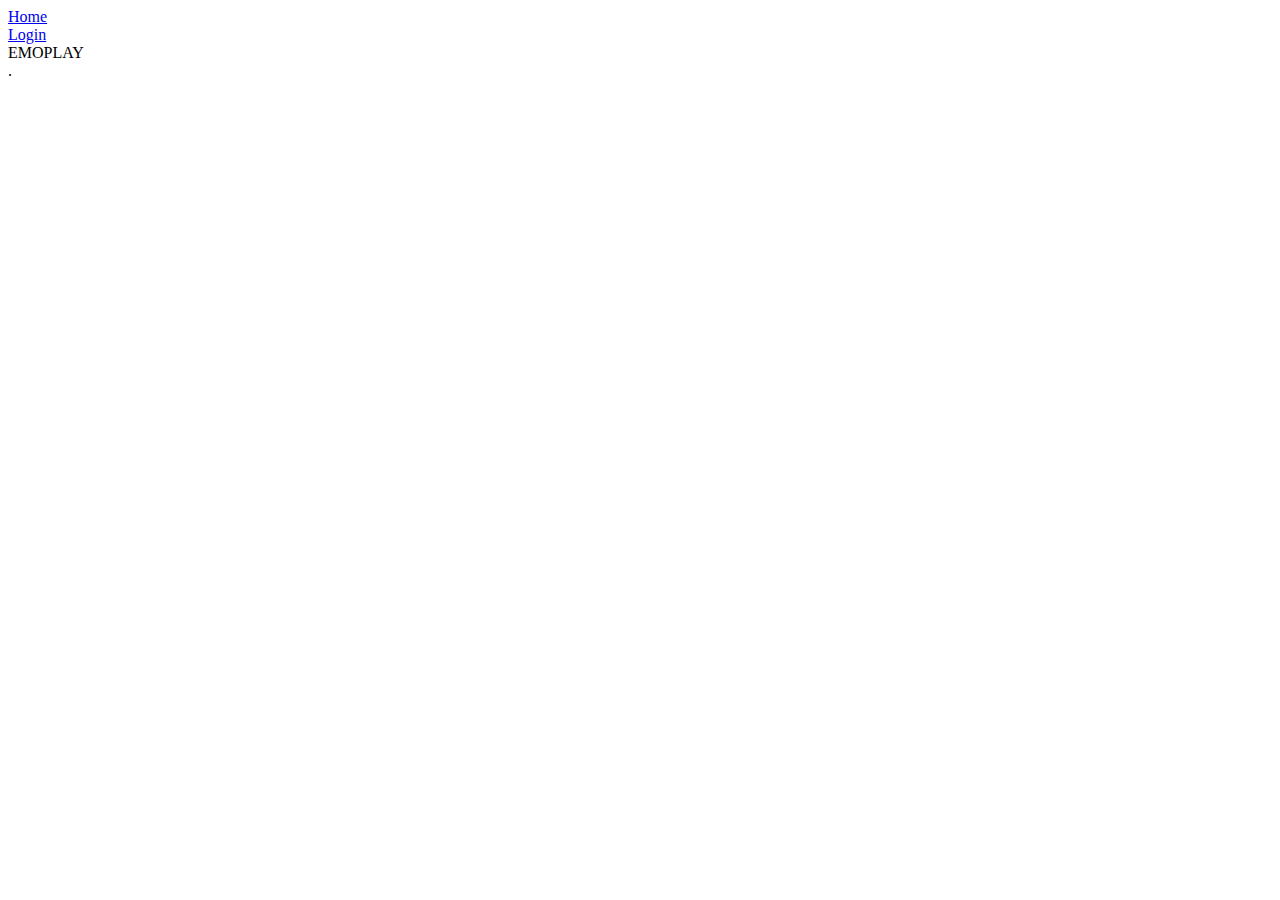
<file: index.html>
<!DOCTYPE html>
<html>
<head>
    <meta charset="utf-8" />
    <title>Emotion Tracker</title>
    <link rel="stylesheet" href="styles.css">
</head>
<body>
    <div class="container">
        <div class="nav-wrapper">
           <div class="left">
             <div class="nav-link-wrapper">
                <a href="index.html">Home</a>
             </div>

             <div class="nav-link-wrapper">
                <a href="Login.html">Login</a>
             </div> 
            </div>

            <div class="right">
              <div>EMOPLAY</div>
            </div>  
        </div>
    </div>
</body>
</html>.
</file>
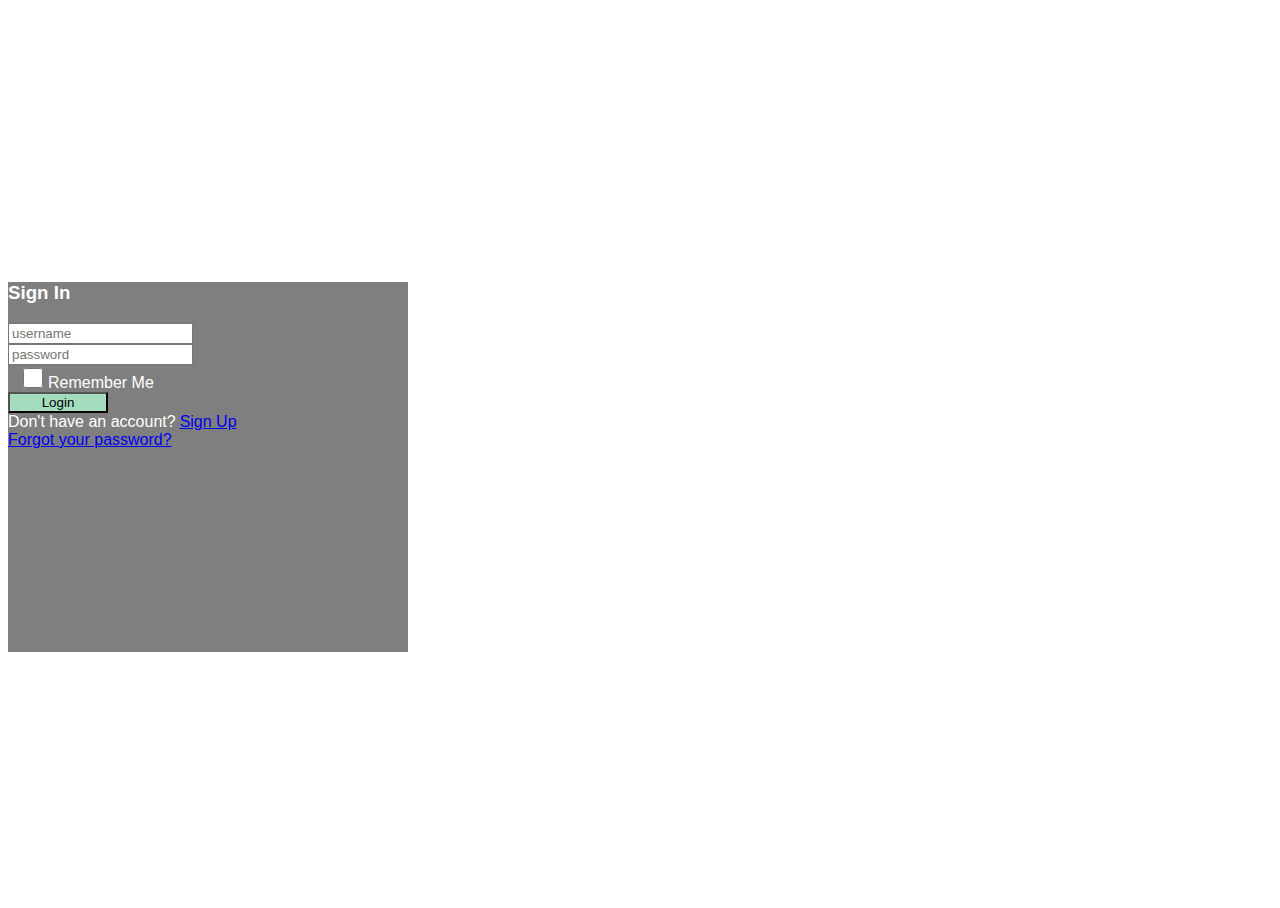
<file: Login.html>
<!DOCTYPE html>
<html>
<head>
	<title>Login Page</title>
   <!--Made with love by Mutiullah Samim -->
   
	<!--Bootsrap 4 CDN-->
	<link rel="stylesheet" href="https://stackpath.bootstrapcdn.com/bootstrap/4.1.3/css/bootstrap.min.css" integrity="sha384-MCw98/SFnGE8fJT3GXwEOngsV7Zt27NXFoaoApmYm81iuXoPkFOJwJ8ERdknLPMO" crossorigin="anonymous">
    
    <!--Fontawesome CDN-->
	<link rel="stylesheet" href="https://use.fontawesome.com/releases/v5.3.1/css/all.css" integrity="sha384-mzrmE5qonljUremFsqc01SB46JvROS7bZs3IO2EmfFsd15uHvIt+Y8vEf7N7fWAU" crossorigin="anonymous">

	<!--Custom styles-->
	<link rel="stylesheet" type="text/css" href="login.css">
</head>
<body>
<div class="container">
	<div class="d-flex justify-content-center h-100">
		<div class="card">
			<div class="card-header">
				<h3>Sign In</h3>
				<div class="d-flex justify-content-end social_icon">
					<span><i class="fab fa-facebook-square"></i></span>
					<span><i class="fab fa-google-plus-square"></i></span>
					<span><i class="fab fa-twitter-square"></i></span>
				</div>
			</div>
			<div class="card-body">
				<form>
					<div class="input-group form-group">
						<div class="input-group-prepend">
							<span class="input-group-text"><i class="fas fa-user"></i></span>
						</div>
						<input type="text" class="form-control" placeholder="username">
						
					</div>
					<div class="input-group form-group">
						<div class="input-group-prepend">
							<span class="input-group-text"><i class="fas fa-key"></i></span>
						</div>
						<input type="password" class="form-control" placeholder="password">
					</div>
					<div class="row align-items-center remember">
						<input type="checkbox">Remember Me
					</div>
					<div class="form-group">
						<input type="submit" value="Login" class="btn float-right login_btn">
					</div>
				</form>
			</div>
			<div class="card-footer">
				<div class="d-flex justify-content-center links">
					Don't have an account?<a href="Sign up.html">Sign Up</a>
				</div>
				<div class="d-flex justify-content-center">
					<a href="#">Forgot your password?</a>
				</div>
			</div>
		</div>
	</div>
</div>
</body>
</html>
</file>
<file: styles.css>
.placeholder{background-color:royalblue;
}

.anotherClass {
    background-color: beige;
}
</file>
<file: login.css>
html,body{
    background-image: url('https://wallpaperaccess.com/full/2008456.jpg');
    background-size: cover;
    background-repeat: no-repeat;
    height: 100%;
    font-family: 'Numans', sans-serif;
    }
    
    .container{
    height: 100%;
    align-content: center;
    }
    
    .card{
    height: 370px;
    margin-top: auto;
    margin-bottom: auto;
    width: 400px;
    background-color: rgba(0,0,0,0.5) !important;
    }
    
    .social_icon span{
    font-size: 60px;
    margin-left: 10px;
    color: #a3dcbe;
    }
    
    .social_icon span:hover{
    color: white;
    cursor: pointer;
    }
    
    .card-header h3{
    color: white;
    }
    
    .social_icon{
    position: absolute;
    right: 20px;
    top: -45px;
    }
    
    .input-group-prepend span{
    width: 50px;
    background-color: #a3dcbe;
    color: black;
    border:0 !important;
    }
    
    input:focus{
    outline: 0 0 0 0  !important;
    box-shadow: 0 0 0 0 !important;
    
    }
    
    .remember{
    color: white;
    }
    
    .remember input
    {
    width: 20px;
    height: 20px;
    margin-left: 15px;
    margin-right: 5px;
    }
    
    .login_btn{
    color: black;
    background-color: #a3dcbe;
    width: 100px;
    }
    
    .login_btn:hover{
    color: black;
    background-color: white;
    }
    
    .links{
    color: white;
    }
    
    .links a{
    margin-left: 4px;
    }
</file>
